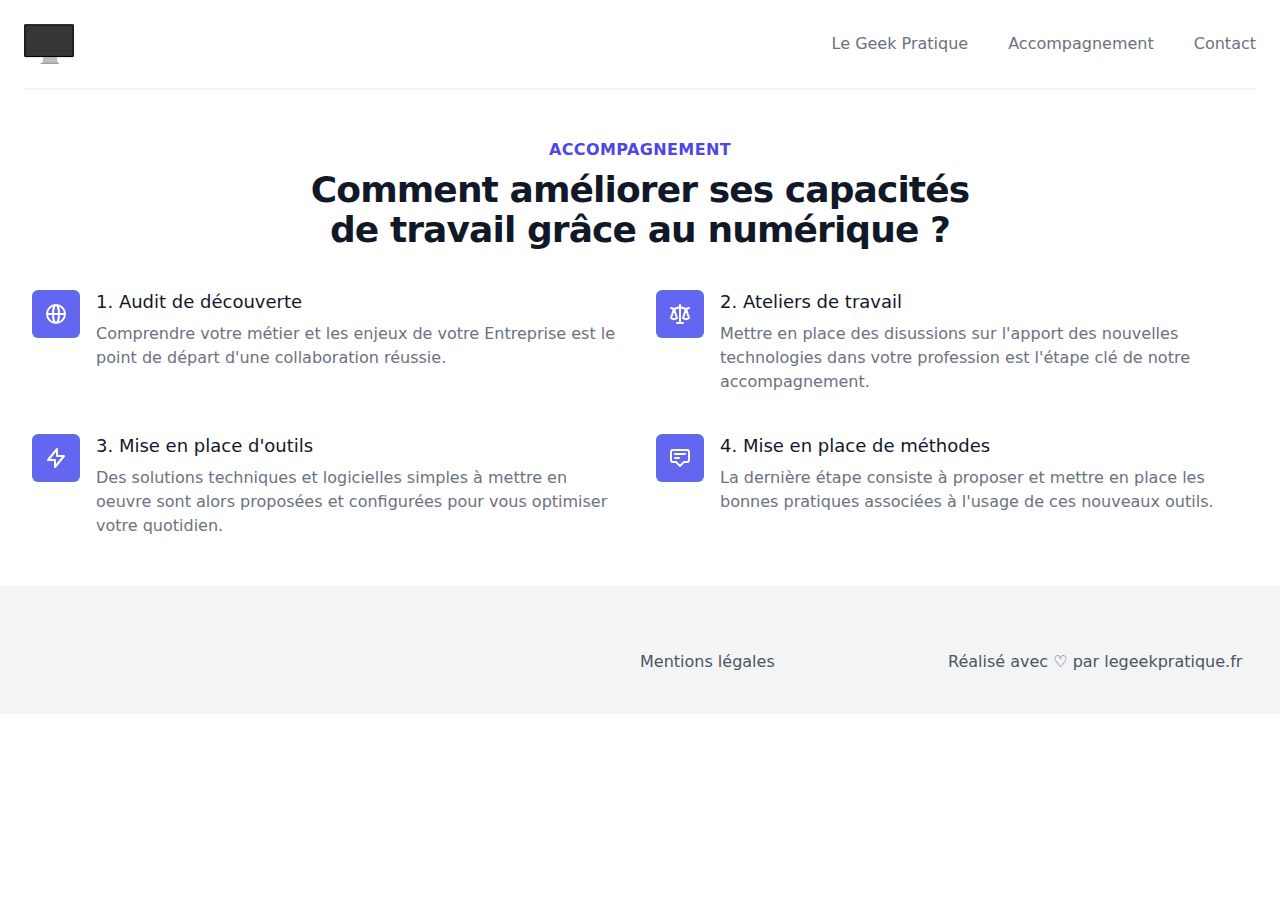
<file: accompagnement.html>
<!doctype html>
<html lang="fr">
<head>
  <title>Le Geek Pratique - Conseils et accompangement digital</title>
  <meta charset="UTF-8" />
  <link rel="stylesheet" href="assets/style.css" />
  <link href="https://fonts.googleapis.com/css?family=Source+Sans+Pro:400,400i,700" rel="stylesheet" />
  <meta name="viewport" content="width=device-width, initial-scale=1.0" />
  <!-- ... -->
</head>
<body>  

<!-- NAVIGATION -->
<!-- This example requires Tailwind CSS v2.0+ -->
<div class="relative bg-white">
  <div class="max-w-7xl mx-auto px-4 sm:px-6">
    <div class="flex justify-between items-center border-b-2 border-gray-100 py-6 md:justify-start md:space-x-10">
      <div class="flex justify-start lg:w-0 lg:flex-1">
        <a href="https://legeekpratique.fr/">
          <span class="sr-only">Le Geek Pratique</span>
          <img class="h-8 w-auto sm:h-10" src="assets/logo.png" alt="">
        </a>
      </div>
      <div class="-mr-2 -my-2 md:hidden">
        <button type="button" class="bg-white rounded-md p-2 inline-flex items-center justify-center text-gray-400 hover:text-gray-500 hover:bg-gray-100 focus:outline-none focus:ring-2 focus:ring-inset focus:ring-indigo-500" aria-expanded="false">
          <span class="sr-only">Open menu</span>
          <!-- Heroicon name: outline/menu -->
          <svg class="h-6 w-6" xmlns="http://www.w3.org/2000/svg" fill="none" viewBox="0 0 24 24" stroke="currentColor" aria-hidden="true">
            <path stroke-linecap="round" stroke-linejoin="round" stroke-width="2" d="M4 6h16M4 12h16M4 18h16" />
          </svg>
        </button>
      </div>
      <nav class="hidden md:flex space-x-10">
        <div class="relative">
          <!-- Item active: "text-gray-900", Item inactive: "text-gray-500" -->
          <button type="button" class="text-gray-500 group bg-white rounded-md inline-flex items-center text-base font-medium hover:text-gray-900 focus:outline-none focus:ring-2 focus:ring-offset-2 focus:ring-indigo-500" aria-expanded="false">
            <span>Le Geek Pratique</span>
            <!--
              Heroicon name: solid/chevron-down

              Item active: "text-gray-600", Item inactive: "text-gray-400"
            -->
<!--             <svg class="text-gray-400 ml-2 h-5 w-5 group-hover:text-gray-500" xmlns="http://www.w3.org/2000/svg" viewBox="0 0 20 20" fill="currentColor" aria-hidden="true">
              <path fill-rule="evenodd" d="M5.293 7.293a1 1 0 011.414 0L10 10.586l3.293-3.293a1 1 0 111.414 1.414l-4 4a1 1 0 01-1.414 0l-4-4a1 1 0 010-1.414z" clip-rule="evenodd" />
            </svg> -->
          </button>

          <!--
            'Solutions' flyout menu, show/hide based on flyout menu state.

            Entering: "transition ease-out duration-200"
              From: "opacity-0 translate-y-1"
              To: "opacity-100 translate-y-0"
            Leaving: "transition ease-in duration-150"
              From: "opacity-100 translate-y-0"
              To: "opacity-0 translate-y-1"
          -->
        </div>

        <a href="../accompagnement.html" class="text-base font-medium text-gray-500 hover:text-gray-900">
          Accompagnement
        </a>
        <a href="../contact.html" class="text-base font-medium text-gray-500 hover:text-gray-900">
          Contact
        </a>
      </nav>
    </div>
  </div>

  <!--
    Mobile menu, show/hide based on mobile menu state.

    Entering: "duration-200 ease-out"
      From: "opacity-0 scale-95"
      To: "opacity-100 scale-100"
    Leaving: "duration-100 ease-in"
      From: "opacity-100 scale-100"
      To: "opacity-0 scale-95"
  -->
  <div class="absolute top-0 inset-x-0 p-2 transition transform origin-top-right md:hidden">
  </div>
</div>


<!-- CONTENT -->
<div class="py-12 bg-white">
  <div class="max-w-7xl mx-auto px-4 sm:px-6 lg:px-8">
    <div class="lg:text-center">
      <h2 class="text-base text-indigo-600 font-semibold tracking-wide uppercase">Accompagnement</h2>
      <p class="mt-2 text-3xl leading-8 font-extrabold tracking-tight text-gray-900 sm:text-4xl">
        Comment améliorer ses capacités<br> de travail grâce au numérique ?
      </p>
      <p></p>
    </div>

    <div class="mt-10">
      <dl class="space-y-10 md:space-y-0 md:grid md:grid-cols-2 md:gap-x-8 md:gap-y-10">
        <div class="relative">
          <dt>
            <div class="absolute flex items-center justify-center h-12 w-12 rounded-md bg-indigo-500 text-white">
              <!-- Heroicon name: outline/globe-alt -->
              <svg class="h-6 w-6" xmlns="http://www.w3.org/2000/svg" fill="none" viewBox="0 0 24 24" stroke="currentColor" aria-hidden="true">
                <path stroke-linecap="round" stroke-linejoin="round" stroke-width="2" d="M21 12a9 9 0 01-9 9m9-9a9 9 0 00-9-9m9 9H3m9 9a9 9 0 01-9-9m9 9c1.657 0 3-4.03 3-9s-1.343-9-3-9m0 18c-1.657 0-3-4.03-3-9s1.343-9 3-9m-9 9a9 9 0 019-9" />
              </svg>
            </div>
            <p class="ml-16 text-lg leading-6 font-medium text-gray-900">1. Audit de découverte</p>
          </dt>
          <dd class="mt-2 ml-16 text-base text-gray-500">
            Comprendre votre métier et les enjeux de votre Entreprise est le point de départ d'une collaboration réussie.
            </dd>
        </div>

        <div class="relative">
          <dt>
            <div class="absolute flex items-center justify-center h-12 w-12 rounded-md bg-indigo-500 text-white">
              <!-- Heroicon name: outline/scale -->
              <svg class="h-6 w-6" xmlns="http://www.w3.org/2000/svg" fill="none" viewBox="0 0 24 24" stroke="currentColor" aria-hidden="true">
                <path stroke-linecap="round" stroke-linejoin="round" stroke-width="2" d="M3 6l3 1m0 0l-3 9a5.002 5.002 0 006.001 0M6 7l3 9M6 7l6-2m6 2l3-1m-3 1l-3 9a5.002 5.002 0 006.001 0M18 7l3 9m-3-9l-6-2m0-2v2m0 16V5m0 16H9m3 0h3" />
              </svg>
            </div>
            <p class="ml-16 text-lg leading-6 font-medium text-gray-900">2. Ateliers de travail</p>
          </dt>
          <dd class="mt-2 ml-16 text-base text-gray-500">
            Mettre en place des disussions sur l'apport des nouvelles technologies dans votre profession est l'étape clé de notre accompagnement.
          </dd>
        </div>

        <div class="relative">
          <dt>
            <div class="absolute flex items-center justify-center h-12 w-12 rounded-md bg-indigo-500 text-white">
              <!-- Heroicon name: outline/lightning-bolt -->
              <svg class="h-6 w-6" xmlns="http://www.w3.org/2000/svg" fill="none" viewBox="0 0 24 24" stroke="currentColor" aria-hidden="true">
                <path stroke-linecap="round" stroke-linejoin="round" stroke-width="2" d="M13 10V3L4 14h7v7l9-11h-7z" />
              </svg>
            </div>
            <p class="ml-16 text-lg leading-6 font-medium text-gray-900">3. Mise en place d'outils</p>
          </dt>
          <dd class="mt-2 ml-16 text-base text-gray-500">
            Des solutions techniques et logicielles simples à mettre en oeuvre sont alors proposées et configurées pour vous optimiser votre quotidien.
          </dd>
        </div>

        <div class="relative">
          <dt>
            <div class="absolute flex items-center justify-center h-12 w-12 rounded-md bg-indigo-500 text-white">
              <!-- Heroicon name: outline/annotation -->
              <svg class="h-6 w-6" xmlns="http://www.w3.org/2000/svg" fill="none" viewBox="0 0 24 24" stroke="currentColor" aria-hidden="true">
                <path stroke-linecap="round" stroke-linejoin="round" stroke-width="2" d="M7 8h10M7 12h4m1 8l-4-4H5a2 2 0 01-2-2V6a2 2 0 012-2h14a2 2 0 012 2v8a2 2 0 01-2 2h-3l-4 4z" />
              </svg>
            </div>
            <p class="ml-16 text-lg leading-6 font-medium text-gray-900">4. Mise en place de méthodes</p>
          </dt>
          <dd class="mt-2 ml-16 text-base text-gray-500">
            La dernière étape consiste à proposer et mettre en place les bonnes pratiques associées à l'usage de ces nouveaux outils.
          </dd>
        </div>
      </dl>
    </div>
  </div>
</div>


  <!-- CALL TO ACTION  
  <section style="background-color: #71858b">
    <div class="container mx-auto px-6 text-center py-20">
      <h2 class="mb-6 text-4xl font-bold text-center text-white">
        Stock limité
      </h2>
      <h3 class="my-4 text-2xl text-white">
        Envie d'en savoir plus ?
      </h3>
      <button
        class="bg-white font-bold rounded-full mt-6 py-4 px-8 shadow-lg uppercase tracking-wider"
      >
        Téléchargez notre livre blanc
      </button>
    </div>
  </section> -->
  <!-- FOOTER -->
  <footer class="bg-gray-100">
    <div class="container mx-auto px-6 pt-10 pb-6">
      <div class="flex flex-wrap">
        <div class="w-full md:w-1/4 text-center md:text-left">
          <!-- <h5 class="uppercase mb-6 font-bold">Links</h5>
          <ul class="mb-4">
            <li class="mt-2">
              <a href="#" class="hover:underline text-gray-600 hover:text-orange-500">FAQ</a>
            </li>
            <li class="mt-2">
              <a href="#" class="hover:underline text-gray-600 hover:text-orange-500">Help</a>
            </li>
            <li class="mt-2">
              <a href="#" class="hover:underline text-gray-600 hover:text-orange-500">Support</a>
            </li>
          </ul> -->
        </div>
        <div class="w-full md:w-1/4 text-center md:text-left">
          <!-- <h5 class="uppercase mb-6 font-bold"></h5>
          <ul class="mb-4">
            <li class="mt-2">
              <a href="https://legeekpratique.fr/donnes-personnelles.html" class="hover:underline text-gray-600 hover:text-orange-500">Données personnelles</a>
            </li>
            <li class="mt-2">
              <a href="#" class="hover:underline text-gray-600 hover:text-orange-500"></a>
            </li>
          </ul> -->
        </div>
        <div class="w-full md:w-1/4 text-center md:text-left">
          <h5 class="uppercase mb-6 font-bold"></h5>
          <ul class="mb-4">
            <li class="mt-2">
              <a href="/mentions-legales.html" class="hover:underline text-gray-600 hover:text-orange-500">Mentions légales</a>
            </li>
          </ul>
        </div>
        <div class="w-full md:w-1/4 text-center md:text-left">
          <h5 class="uppercase mb-6 font-bold"></h5>
          <ul class="mb-4">
            <li class="mt-2">
              <p class="text-gray-600">Réalisé avec &#9825; par <a href="https://legeekpratique.fr/" class="hover:underline hover:text-orange-500">legeekpratique.fr</a></p>
              </li>
          </ul>
        </div>
      </div>
    </div>
  </footer>
</body>
</html>
</file>
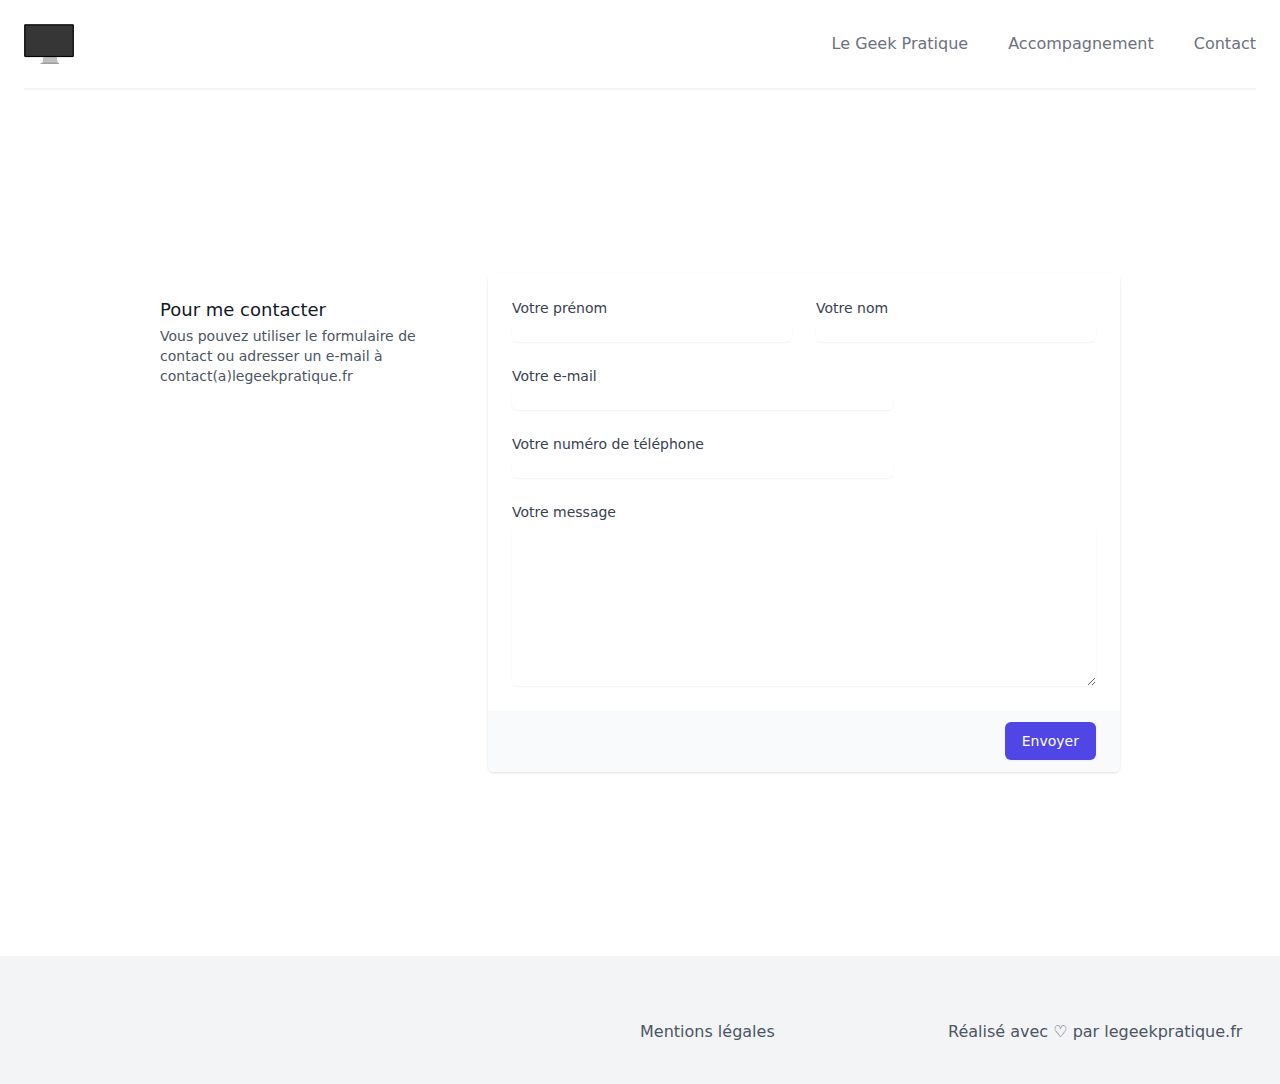
<file: contact.html>
<!doctype html>
<html lang="fr">
<head>
  <title>Le Geek Pratique - Conseils et accompangement digital</title>
  <meta charset="UTF-8" />
  <link rel="stylesheet" href="assets/style.css" />
  <link href="https://fonts.googleapis.com/css?family=Source+Sans+Pro:400,400i,700" rel="stylesheet" />
  <meta name="viewport" content="width=device-width, initial-scale=1.0" />
  <!-- ... -->
</head>
<body>  

  <!-- NAVIGATION -->
<!-- This example requires Tailwind CSS v2.0+ -->
<div class="relative bg-white">
  <div class="max-w-7xl mx-auto px-4 sm:px-6">
    <div class="flex justify-between items-center border-b-2 border-gray-100 py-6 md:justify-start md:space-x-10">
      <div class="flex justify-start lg:w-0 lg:flex-1">
        <a href="/index.html">
          <span class="sr-only">Le Geek Pratique</span>
          <img class="h-8 w-auto sm:h-10" src="assets/logo.png" alt="logo le geek pratique">
        </a>
      </div>
      <div class="-mr-2 -my-2 md:hidden">
        <button type="button" class="bg-white rounded-md p-2 inline-flex items-center justify-center text-gray-400 hover:text-gray-500 hover:bg-gray-100 focus:outline-none focus:ring-2 focus:ring-inset focus:ring-indigo-500" aria-expanded="false">
          <span class="sr-only">Open menu</span>
          <!-- Heroicon name: outline/menu -->
          <svg class="h-6 w-6" xmlns="http://www.w3.org/2000/svg" fill="none" viewBox="0 0 24 24" stroke="currentColor" aria-hidden="true">
            <path stroke-linecap="round" stroke-linejoin="round" stroke-width="2" d="M4 6h16M4 12h16M4 18h16" />
          </svg>
        </button>
      </div>
      <nav class="hidden md:flex space-x-10">
        <a href="/index.html" class="text-base font-medium text-gray-500 hover:text-gray-900">
          Le Geek Pratique
        </a>
        <a href="/accompagnement.html" class="text-base font-medium text-gray-500 hover:text-gray-900">
          Accompagnement
        </a>
        <a href="/contact.html" class="text-base font-medium text-gray-500 hover:text-gray-900">
          Contact
        </a>
      </nav>
    </div>
  </div>

  <!--
    Mobile menu, show/hide based on mobile menu state.

    Entering: "duration-200 ease-out"
      From: "opacity-0 scale-95"
      To: "opacity-100 scale-100"
    Leaving: "duration-100 ease-in"
      From: "opacity-100 scale-100"
      To: "opacity-0 scale-95"
  -->
  <div class="absolute top-0 inset-x-0 p-2 transition transform origin-top-right md:hidden">
  </div>
</div>

  <!--  CONTACT FORM
  
  This example requires some changes to your config:
  
  ```
  // tailwind.config.js
  module.exports = {
    // ...
    plugins: [
      // ...
      require('@tailwindcss/forms'),
    ]
  }
  ```
-->
<br>
<div class="mt-10 sm:mt-0 box-border h-100 w-100 p-40 border-10">
  <div class="md:grid md:grid-cols-3 md:gap-6">
    <div class="md:col-span-1">
      <div class="px-4 sm:px-0">
        <br>
        <h3 class="text-lg font-medium leading-6 text-gray-900">Pour me contacter</h3>
        <p class="mt-1 text-sm text-gray-600">
          Vous pouvez utiliser le formulaire de contact ou adresser un e-mail à contact(a)legeekpratique.fr
        </p>
      </div>
    </div>
    <div class="mt-5 md:mt-0 md:col-span-2">
      <form action="#" method="POST">
        <div class="shadow overflow-hidden sm:rounded-md">
          <div class="px-4 py-5 bg-white sm:p-6">
            <div class="grid grid-cols-6 gap-6">
              <div class="col-span-6 sm:col-span-3">
                <label for="first_name" class="block text-sm font-medium text-gray-700">Votre prénom</label>
                <input type="text" name="first_name" id="first_name" autocomplete="given-name" class="mt-1 focus:ring-indigo-500 focus:border-indigo-500 block w-full shadow-sm sm:text-sm border-gray-300 rounded-md">
              </div>

              <div class="col-span-6 sm:col-span-3">
                <label for="last_name" class="block text-sm font-medium text-gray-700">Votre nom</label>
                <input type="text" name="last_name" id="last_name" autocomplete="family-name" class="mt-1 focus:ring-indigo-500 focus:border-indigo-500 block w-full shadow-sm sm:text-sm border-gray-300 rounded-md">
              </div>

              <div class="col-span-6 sm:col-span-4">
                <label for="email_address" class="block text-sm font-medium text-gray-700">Votre e-mail</label>
                <input type="text" name="email_address" id="email_address" autocomplete="email" class="mt-1 focus:ring-indigo-500 focus:border-indigo-500 block w-full shadow-sm sm:text-sm border-gray-300 rounded-md">
              </div>

              <div class="col-span-6 sm:col-span-4">
                <label for="phone_number" class="block text-sm font-medium text-gray-700">Votre numéro de téléphone</label>
                <input type="text" name="phone_number" id="phone_number" autocomplete="phone_number" class="mt-1 focus:ring-indigo-500 focus:border-indigo-500 block w-full shadow-sm sm:text-sm border-gray-300 rounded-md">
              </div>

              <!-- <div class="col-span-6 sm:col-span-3">
                <label for="country" class="block text-sm font-medium text-gray-700">Pays / Région</label>
                <select id="country" name="country" autocomplete="country" class="mt-1 block w-full py-2 px-3 border border-gray-300 bg-white rounded-md shadow-sm focus:outline-none focus:ring-indigo-500 focus:border-indigo-500 sm:text-sm">
                  <option>France</option>
                  <option>Autres</option>
                </select>
              </div> -->

              <!-- <div class="col-span-6">
                <label for="street_address" class="block text-sm font-medium text-gray-700">Rue / Lieu dit</label>
                <input type="text" name="street_address" id="street_address" autocomplete="street-address" class="mt-1 focus:ring-indigo-500 focus:border-indigo-500 block w-full shadow-sm sm:text-sm border-gray-300 rounded-md">
              </div> -->

              <div class="col-span-6">
                <label for="message" class="block text-sm font-medium text-gray-700">Votre message</label>
                <textarea name="message" id="message" autocomplete="message" rows="8" cols="50" class="mt-1 focus:ring-indigo-500 focus:border-indigo-500 block w-full shadow-sm sm:text-sm border-gray-300 rounded-md"></textarea>
              </div>

              <!-- <div class="col-span-6 sm:col-span-6 lg:col-span-2">
                <label for="city" class="block text-sm font-medium text-gray-700">Ville</label>
                <input type="text" name="city" id="city" class="mt-1 focus:ring-indigo-500 focus:border-indigo-500 block w-full shadow-sm sm:text-sm border-gray-300 rounded-md">
              </div> -->

<!--               <div class="col-span-6 sm:col-span-3 lg:col-span-2">
                <label for="state" class="block text-sm font-medium text-gray-700">Département</label>
                <input type="text" name="state" id="state" class="mt-1 focus:ring-indigo-500 focus:border-indigo-500 block w-full shadow-sm sm:text-sm border-gray-300 rounded-md">
              </div> -->

              <!-- <div class="col-span-6 sm:col-span-3 lg:col-span-2">
                <label for="postal_code" class="block text-sm font-medium text-gray-700">Code Postal</label>
                <input type="text" name="postal_code" id="postal_code" autocomplete="postal-code" class="mt-1 focus:ring-indigo-500 focus:border-indigo-500 block w-full shadow-sm sm:text-sm border-gray-300 rounded-md">
              </div> -->
            </div>
          </div>
          <div class="px-4 py-3 bg-gray-50 text-right sm:px-6">
            <button type="submit" class="inline-flex justify-center py-2 px-4 border border-transparent shadow-sm text-sm font-medium rounded-md text-white bg-indigo-600 hover:bg-indigo-700 focus:outline-none focus:ring-2 focus:ring-offset-2 focus:ring-indigo-500">
              Envoyer
            </button>
          </div>
        </div>
      </form>
      <br>
    </div>
  </div>
</div>


  <!-- FOOTER -->
  <footer class="bg-gray-100">
    <div class="container mx-auto px-6 pt-10 pb-6">
      <div class="flex flex-wrap">
        <div class="w-full md:w-1/4 text-center md:text-left">
          <!-- <h5 class="uppercase mb-6 font-bold">Links</h5>
          <ul class="mb-4">
            <li class="mt-2">
              <a href="#" class="hover:underline text-gray-600 hover:text-orange-500">FAQ</a>
            </li>
            <li class="mt-2">
              <a href="#" class="hover:underline text-gray-600 hover:text-orange-500">Help</a>
            </li>
            <li class="mt-2">
              <a href="#" class="hover:underline text-gray-600 hover:text-orange-500">Support</a>
            </li>
          </ul> -->
        </div>
        <div class="w-full md:w-1/4 text-center md:text-left">
          <!-- <h5 class="uppercase mb-6 font-bold"></h5>
          <ul class="mb-4">
            <li class="mt-2">
              <a href="#" class="hover:underline text-gray-600 hover:text-orange-500">Données personnelles</a>
            </li>
            <li class="mt-2">
              <a href="#" class="hover:underline text-gray-600 hover:text-orange-500"></a>
            </li>
          </ul> -->
        </div>
        <div class="w-full md:w-1/4 text-center md:text-left">
          <h5 class="uppercase mb-6 font-bold"></h5>
          <ul class="mb-4">
            <li class="mt-2">
              <a href="/mention-legales.html" class="hover:underline text-gray-600 hover:text-orange-500">Mentions légales</a>
            </li>
          </ul>
        </div>
        <div class="w-full md:w-1/4 text-center md:text-left">
          <h5 class="uppercase mb-6 font-bold"></h5>
          <ul class="mb-4">
            <li class="mt-2">
              <p class="text-gray-600">Réalisé avec &#9825; par <a href="#" class="hover:underline hover:text-orange-500">legeekpratique.fr</a></p>
              </li>
          </ul>
        </div>
      </div>
    </div>
  </footer>
</body>
</html>
</file>
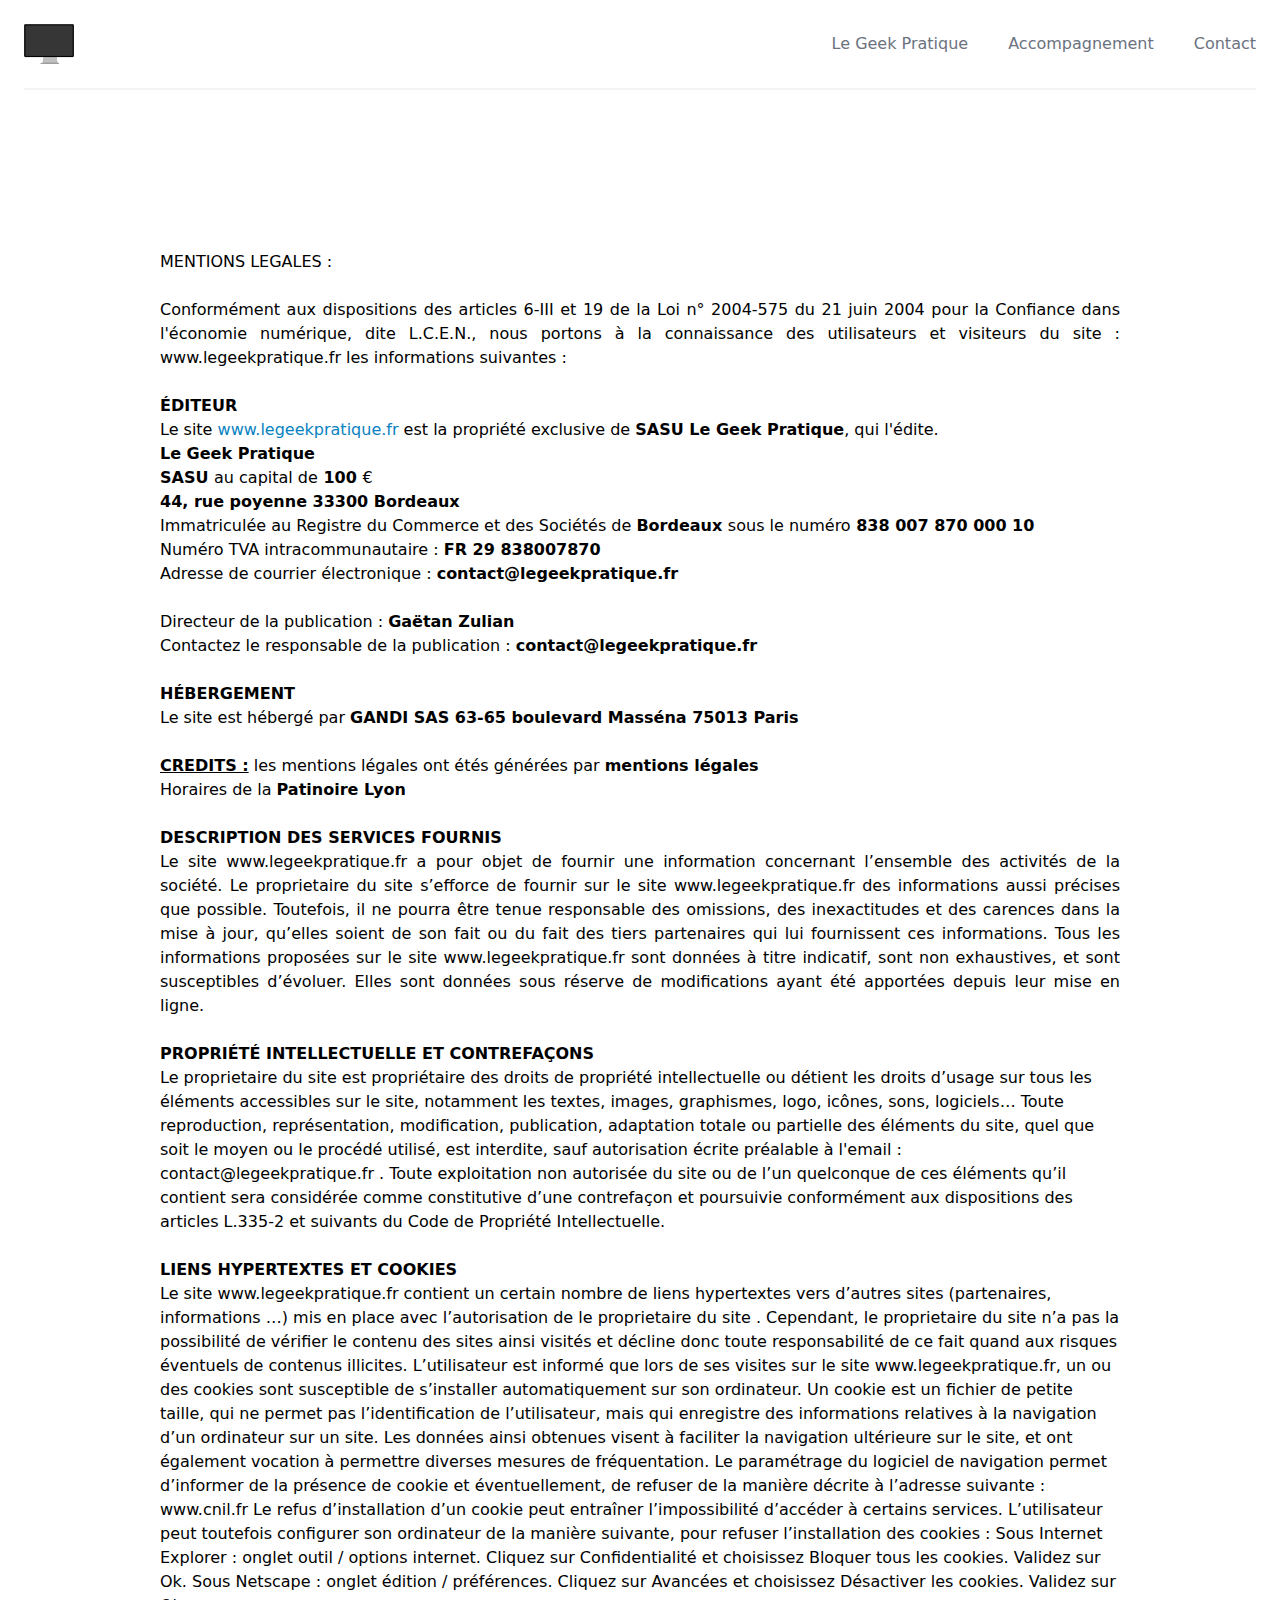
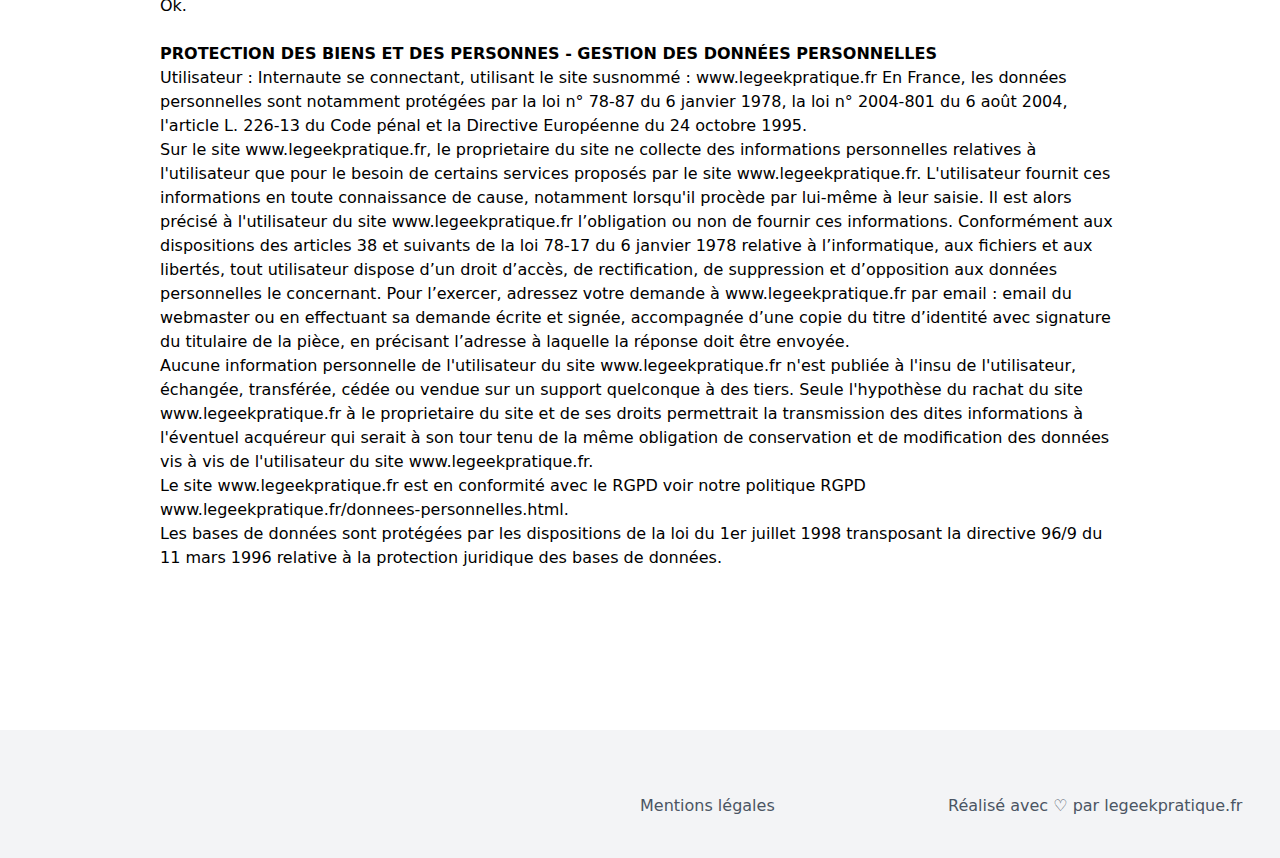
<file: mention-legales.html>
<!doctype html>
<html lang="fr">
<head>
  <title>Le Geek Pratique - Conseils et accompangement digital</title>
  <meta charset="UTF-8" />
  <link rel="stylesheet" href="assets/style.css" />
  <link href="https://fonts.googleapis.com/css?family=Source+Sans+Pro:400,400i,700" rel="stylesheet" />
  <meta name="viewport" content="width=device-width, initial-scale=1.0" />
  <!-- ... -->
</head>
<body>  

  <!-- NAVIGATION -->
<!-- This example requires Tailwind CSS v2.0+ -->
<div class="relative bg-white">
  <div class="max-w-7xl mx-auto px-4 sm:px-6">
    <div class="flex justify-between items-center border-b-2 border-gray-100 py-6 md:justify-start md:space-x-10">
      <div class="flex justify-start lg:w-0 lg:flex-1">
        <a href="/index.html">
          <span class="sr-only">Le Geek Pratique</span>
          <img class="h-8 w-auto sm:h-10" src="assets/logo.png" alt="logo le geek pratique">
        </a>
      </div>
      <div class="-mr-2 -my-2 md:hidden">
        <button type="button" class="bg-white rounded-md p-2 inline-flex items-center justify-center text-gray-400 hover:text-gray-500 hover:bg-gray-100 focus:outline-none focus:ring-2 focus:ring-inset focus:ring-indigo-500" aria-expanded="false">
          <span class="sr-only">Open menu</span>
          <!-- Heroicon name: outline/menu -->
          <svg class="h-6 w-6" xmlns="http://www.w3.org/2000/svg" fill="none" viewBox="0 0 24 24" stroke="currentColor" aria-hidden="true">
            <path stroke-linecap="round" stroke-linejoin="round" stroke-width="2" d="M4 6h16M4 12h16M4 18h16" />
          </svg>
        </button>
      </div>
      <nav class="hidden md:flex space-x-10">
        <a href="/index.html" class="text-base font-medium text-gray-500 hover:text-gray-900">
          Le Geek Pratique
        </a>
        <a href="/accompagnement.html" class="text-base font-medium text-gray-500 hover:text-gray-900">
          Accompagnement
        </a>
        <a href="/contact.html" class="text-base font-medium text-gray-500 hover:text-gray-900">
          Contact
        </a>
      </nav>
    </div>
  </div>

  <!--
    Mobile menu, show/hide based on mobile menu state.

    Entering: "duration-200 ease-out"
      From: "opacity-0 scale-95"
      To: "opacity-100 scale-100"
    Leaving: "duration-100 ease-in"
      From: "opacity-100 scale-100"
      To: "opacity-0 scale-95"
  -->
  <div class="absolute top-0 inset-x-0 p-2 transition transform origin-top-right md:hidden">
  </div>
</div>

<!-- Mentions Légales -->
<div class="mt-10 sm:mt-0 box-border h-100 w-100 p-40 border-10">

    <h1>MENTIONS LEGALES :</h1>

    <p style="text-align:justify"><strong> </strong><br />
    Conformément aux dispositions des articles 6-III et 19 de la Loi n° 2004-575 du 21 juin 2004 pour la Confiance dans l'économie numérique, dite L.C.E.N., nous portons à la connaissance des utilisateurs et visiteurs du site : <a href="https://www.legeekpratique.fr" target="_blank">www.legeekpratique.fr</a> les informations suivantes :</p>
    <br>
    <p style="text-align:justify"><strong>ÉDITEUR</strong></p>

    <p style="text-align:justify">Le site <a href="https://www.legeekpratique.fr" style="color: rgb(7, 130, 193); font-family: sans-serif, Arial, Verdana, " target="_blank">www.legeekpratique.fr</a> est la propriété exclusive de <strong>SASU </strong><strong>Le Geek Pratique</strong>, qui l'édite.</p>

    <p style="text-align:justify"><strong>Le Geek Pratique</strong><strong> </strong><br />
    <strong>SASU </strong>au capital de<strong> </strong><strong>100 </strong>€</p>

    <p style="text-align:justify"><strong>44, rue poyenne </strong><strong>33300 Bordeaux</strong><br />
    Immatriculée au Registre du Commerce et des Sociétés de  <strong>Bordeaux </strong>sous le numéro<strong> </strong><strong>838 007 870 000 10</strong><strong> </strong></p>

    <p style="text-align:justify">Numéro TVA intracommunautaire : <strong>FR 29 838007870</strong><br />
    Adresse de courrier électronique : <strong>contact@legeekpratique.fr</strong> <br />
    <br />
    Directeur de la  publication : <strong>Gaëtan Zulian</strong><br />
    Contactez le responsable de la publication : <strong>contact@legeekpratique.fr</strong></p>

    <p style="text-align:justify"> </p>
    <br>
    <p style="text-align:justify"><strong>HÉBERGEMENT</strong></p>

    <p style="text-align:justify">Le site est hébergé par <strong>GANDI SAS 63-65 boulevard Masséna 75013 Paris</strong><br />
    <br>
    <u><strong>CREDITS :</strong></u> les mentions légales ont étés générées par <strong><a href="https://www.generer-mentions-legales.com">mentions légales</a></strong><br />
    Horaires de la <strong><a href="http://www.patinoire.biz/p+patinoire-de-lyon---charlemagne+113.html">Patinoire Lyon</a></strong></p>

    <p style="text-align:justify"> </p>
    <br>
    <p style="text-align:justify"><strong>DESCRIPTION DES SERVICES FOURNIS</strong></p>

    <p style="text-align:justify">Le site <a href="https://www.legeekpratique.fr" style="text-align: justify;" target="_blank">www.legeekpratique.fr</a> a pour objet de fournir une information concernant l’ensemble des activités de la société. Le proprietaire du site s’efforce de fournir sur le site <a href="https://www.legeekpratique.fr" style="text-align: justify;" target="_blank">www.legeekpratique.fr</a> des informations aussi précises que possible. Toutefois, il ne pourra être tenue responsable des omissions, des inexactitudes et des carences dans la mise à jour, qu’elles soient de son fait ou du fait des tiers partenaires qui lui fournissent ces informations. Tous les informations proposées sur le site <a href="https://www.legeekpratique.fr" style="text-align: justify;" target="_blank">www.legeekpratique.fr</a> sont données à titre indicatif, sont non exhaustives, et sont susceptibles d’évoluer. Elles sont données sous réserve de modifications ayant été apportées depuis leur mise en ligne.  </p>
    <br>
    <p><strong>PROPRIÉTÉ INTELLECTUELLE ET CONTREFAÇONS</strong></p>

    <p>Le proprietaire du site est propriétaire des droits de propriété intellectuelle ou détient les droits d’usage sur tous les éléments accessibles sur le site, notamment les textes, images, graphismes, logo, icônes, sons, logiciels… Toute reproduction, représentation, modification, publication, adaptation totale ou partielle des éléments du site, quel que soit le moyen ou le procédé utilisé, est interdite, sauf autorisation écrite préalable à l'email : contact@legeekpratique.fr  . Toute exploitation non autorisée du site ou de l’un quelconque de ces éléments qu’il contient sera considérée comme constitutive d’une contrefaçon et poursuivie conformément aux dispositions des articles L.335-2 et suivants du Code de Propriété Intellectuelle.  </p>
    <br>
    <p><strong>LIENS HYPERTEXTES ET COOKIES</strong></p>

    <p>Le site <a href="https://www.legeekpratique.fr" style="text-align: justify;" target="_blank">www.legeekpratique.fr</a> contient un certain nombre de liens hypertextes vers d’autres sites (partenaires, informations …) mis en place avec l’autorisation de le proprietaire du site . Cependant, le proprietaire du site n’a pas la possibilité de vérifier le contenu des sites ainsi visités  et décline donc toute responsabilité de ce fait quand aux risques éventuels de contenus illicites. L’utilisateur est informé que lors de ses visites sur le site <a href="https://www.legeekpratique.fr" style="text-align: justify;" target="_blank">www.legeekpratique.fr</a>, un ou des cookies sont susceptible de s’installer automatiquement sur son ordinateur. Un cookie est un fichier de petite taille, qui ne permet pas l’identification de l’utilisateur, mais qui enregistre des informations relatives à la navigation d’un ordinateur sur un site. Les données ainsi obtenues visent à faciliter la navigation ultérieure sur le site, et ont également vocation à permettre diverses mesures de fréquentation. Le paramétrage du logiciel de navigation permet d’informer de la présence de cookie et éventuellement, de refuser de la manière décrite à l’adresse suivante : www.cnil.fr Le refus d’installation d’un cookie peut entraîner l’impossibilité d’accéder à certains services. L’utilisateur peut toutefois configurer son ordinateur de la manière suivante, pour refuser l’installation des cookies : Sous Internet Explorer : onglet outil / options internet. Cliquez sur Confidentialité et choisissez Bloquer tous les cookies. Validez sur Ok. Sous Netscape : onglet édition / préférences. Cliquez sur Avancées et choisissez Désactiver les cookies. Validez sur Ok.  </p>
    <br>
    <p><strong>PROTECTION DES BIENS ET DES PERSONNES - GESTION DES DONNÉES PERSONNELLES</strong></p>

    <p>Utilisateur : Internaute se connectant, utilisant le site susnommé : <a href="https://www.legeekpratique.fr" style="text-align: justify;" target="_blank">www.legeekpratique.fr</a> En France, les données personnelles sont notamment protégées par la loi n° 78-87 du 6 janvier 1978, la loi n° 2004-801 du 6 août 2004, l'article L. 226-13 du Code pénal et la Directive Européenne du 24 octobre 1995.</p>

    <p>Sur le site <a href="https://www.legeekpratique.fr" style="text-align: justify;" target="_blank">www.legeekpratique.fr</a>, le proprietaire du site ne collecte des informations personnelles relatives à l'utilisateur que pour le besoin de certains services proposés par le site <a href="https://www.legeekpratique.fr" style="text-align: justify;" target="_blank">www.legeekpratique.fr</a>. L'utilisateur fournit ces informations en toute connaissance de cause, notamment lorsqu'il procède par lui-même à leur saisie. Il est alors précisé à l'utilisateur du site <a href="https://www.legeekpratique.fr" style="text-align: justify;" target="_blank">www.legeekpratique.fr</a> l’obligation ou non de fournir ces informations. Conformément aux dispositions des articles 38 et suivants de la loi 78-17 du 6 janvier 1978 relative à l’informatique, aux fichiers et aux libertés, tout utilisateur dispose d’un droit d’accès, de rectification, de suppression et d’opposition aux données personnelles le concernant. Pour l’exercer, adressez votre demande à <a href="https://www.legeekpratique.fr" style="text-align: justify;" target="_blank">www.legeekpratique.fr</a> par email : email du webmaster ou  en effectuant sa demande écrite et signée, accompagnée d’une copie du titre d’identité avec signature du titulaire de la pièce, en précisant l’adresse à laquelle la réponse doit être envoyée.</p>

    <p>Aucune information personnelle de l'utilisateur du site <a href="https://www.legeekpratique.fr" style="text-align: justify;" target="_blank">www.legeekpratique.fr</a> n'est publiée à l'insu de l'utilisateur, échangée, transférée, cédée ou vendue sur un support quelconque à des tiers. Seule l'hypothèse du rachat du site <a href="https://www.legeekpratique.fr" style="text-align: justify;" target="_blank">www.legeekpratique.fr</a> à le proprietaire du site et de ses droits permettrait la transmission des dites informations à l'éventuel acquéreur qui serait à son tour tenu de la même obligation de conservation et de modification des données vis à vis de l'utilisateur du site <a href="https://www.legeekpratique.fr" style="text-align: justify;" target="_blank">www.legeekpratique.fr</a>.</p>

    <p>Le site <a href="https://www.legeekpratique.fr" style="text-align: justify;" target="_blank">www.legeekpratique.fr</a> est en conformité avec le RGPD voir notre politique RGPD  <a href="www.legeekpratique.fr/donnees-personnelles.html">www.legeekpratique.fr/donnees-personnelles.html</a>.</p>

    <p>Les bases de données sont protégées par les dispositions de la loi du 1er juillet 1998 transposant la directive 96/9 du 11 mars 1996 relative à la protection juridique des bases de données.</p>

</div>


  <!-- FOOTER -->
  <footer class="bg-gray-100">
    <div class="container mx-auto px-6 pt-10 pb-6">
      <div class="flex flex-wrap">
        <div class="w-full md:w-1/4 text-center md:text-left">
          <!-- <h5 class="uppercase mb-6 font-bold">Links</h5>
          <ul class="mb-4">
            <li class="mt-2">
              <a href="#" class="hover:underline text-gray-600 hover:text-orange-500">FAQ</a>
            </li>
            <li class="mt-2">
              <a href="#" class="hover:underline text-gray-600 hover:text-orange-500">Help</a>
            </li>
            <li class="mt-2">
              <a href="#" class="hover:underline text-gray-600 hover:text-orange-500">Support</a>
            </li>
          </ul> -->
        </div>
        <div class="w-full md:w-1/4 text-center md:text-left">
          <!-- <h5 class="uppercase mb-6 font-bold"></h5>
          <ul class="mb-4">
            <li class="mt-2">
              <a href="#" class="hover:underline text-gray-600 hover:text-orange-500">Données personnelles</a>
            </li>
            <li class="mt-2">
              <a href="#" class="hover:underline text-gray-600 hover:text-orange-500"></a>
            </li>
          </ul> -->
        </div>
        <div class="w-full md:w-1/4 text-center md:text-left">
          <h5 class="uppercase mb-6 font-bold"></h5>
          <ul class="mb-4">
            <li class="mt-2">
              <a href="/mention-legales.html" class="hover:underline text-gray-600 hover:text-orange-500">Mentions légales</a>
            </li>
          </ul>
        </div>
        <div class="w-full md:w-1/4 text-center md:text-left">
          <h5 class="uppercase mb-6 font-bold"></h5>
          <ul class="mb-4">
            <li class="mt-2">
              <p class="text-gray-600">Réalisé avec &#9825; par <a href="https://legeekpratique.fr" class="hover:underline hover:text-orange-500">legeekpratique.fr</a></p>
              </li>
          </ul>
        </div>
      </div>
    </div>
  </footer>
</body>
</html>
</file>
<file: assets/style.css>
/*
! tailwindcss v3.0.23 | MIT License | https://tailwindcss.com
*/

/*
1. Prevent padding and border from affecting element width. (https://github.com/mozdevs/cssremedy/issues/4)
2. Allow adding a border to an element by just adding a border-width. (https://github.com/tailwindcss/tailwindcss/pull/116)
*/

*,
::before,
::after {
  box-sizing: border-box;
  /* 1 */
  border-width: 0;
  /* 2 */
  border-style: solid;
  /* 2 */
  border-color: #e5e7eb;
  /* 2 */
}

::before,
::after {
  --tw-content: '';
}

/*
1. Use a consistent sensible line-height in all browsers.
2. Prevent adjustments of font size after orientation changes in iOS.
3. Use a more readable tab size.
4. Use the user's configured `sans` font-family by default.
*/

html {
  line-height: 1.5;
  /* 1 */
  -webkit-text-size-adjust: 100%;
  /* 2 */
  -moz-tab-size: 4;
  /* 3 */
  -o-tab-size: 4;
     tab-size: 4;
  /* 3 */
  font-family: ui-sans-serif, system-ui, -apple-system, BlinkMacSystemFont, "Segoe UI", Roboto, "Helvetica Neue", Arial, "Noto Sans", sans-serif, "Apple Color Emoji", "Segoe UI Emoji", "Segoe UI Symbol", "Noto Color Emoji";
  /* 4 */
}

/*
1. Remove the margin in all browsers.
2. Inherit line-height from `html` so users can set them as a class directly on the `html` element.
*/

body {
  margin: 0;
  /* 1 */
  line-height: inherit;
  /* 2 */
}

/*
1. Add the correct height in Firefox.
2. Correct the inheritance of border color in Firefox. (https://bugzilla.mozilla.org/show_bug.cgi?id=190655)
3. Ensure horizontal rules are visible by default.
*/

hr {
  height: 0;
  /* 1 */
  color: inherit;
  /* 2 */
  border-top-width: 1px;
  /* 3 */
}

/*
Add the correct text decoration in Chrome, Edge, and Safari.
*/

abbr:where([title]) {
  -webkit-text-decoration: underline dotted;
          text-decoration: underline dotted;
}

/*
Remove the default font size and weight for headings.
*/

h1,
h2,
h3,
h4,
h5,
h6 {
  font-size: inherit;
  font-weight: inherit;
}

/*
Reset links to optimize for opt-in styling instead of opt-out.
*/

a {
  color: inherit;
  text-decoration: inherit;
}

/*
Add the correct font weight in Edge and Safari.
*/

b,
strong {
  font-weight: bolder;
}

/*
1. Use the user's configured `mono` font family by default.
2. Correct the odd `em` font sizing in all browsers.
*/

code,
kbd,
samp,
pre {
  font-family: ui-monospace, SFMono-Regular, Menlo, Monaco, Consolas, "Liberation Mono", "Courier New", monospace;
  /* 1 */
  font-size: 1em;
  /* 2 */
}

/*
Add the correct font size in all browsers.
*/

small {
  font-size: 80%;
}

/*
Prevent `sub` and `sup` elements from affecting the line height in all browsers.
*/

sub,
sup {
  font-size: 75%;
  line-height: 0;
  position: relative;
  vertical-align: baseline;
}

sub {
  bottom: -0.25em;
}

sup {
  top: -0.5em;
}

/*
1. Remove text indentation from table contents in Chrome and Safari. (https://bugs.chromium.org/p/chromium/issues/detail?id=999088, https://bugs.webkit.org/show_bug.cgi?id=201297)
2. Correct table border color inheritance in all Chrome and Safari. (https://bugs.chromium.org/p/chromium/issues/detail?id=935729, https://bugs.webkit.org/show_bug.cgi?id=195016)
3. Remove gaps between table borders by default.
*/

table {
  text-indent: 0;
  /* 1 */
  border-color: inherit;
  /* 2 */
  border-collapse: collapse;
  /* 3 */
}

/*
1. Change the font styles in all browsers.
2. Remove the margin in Firefox and Safari.
3. Remove default padding in all browsers.
*/

button,
input,
optgroup,
select,
textarea {
  font-family: inherit;
  /* 1 */
  font-size: 100%;
  /* 1 */
  line-height: inherit;
  /* 1 */
  color: inherit;
  /* 1 */
  margin: 0;
  /* 2 */
  padding: 0;
  /* 3 */
}

/*
Remove the inheritance of text transform in Edge and Firefox.
*/

button,
select {
  text-transform: none;
}

/*
1. Correct the inability to style clickable types in iOS and Safari.
2. Remove default button styles.
*/

button,
[type='button'],
[type='reset'],
[type='submit'] {
  -webkit-appearance: button;
  /* 1 */
  background-color: transparent;
  /* 2 */
  background-image: none;
  /* 2 */
}

/*
Use the modern Firefox focus style for all focusable elements.
*/

:-moz-focusring {
  outline: auto;
}

/*
Remove the additional `:invalid` styles in Firefox. (https://github.com/mozilla/gecko-dev/blob/2f9eacd9d3d995c937b4251a5557d95d494c9be1/layout/style/res/forms.css#L728-L737)
*/

:-moz-ui-invalid {
  box-shadow: none;
}

/*
Add the correct vertical alignment in Chrome and Firefox.
*/

progress {
  vertical-align: baseline;
}

/*
Correct the cursor style of increment and decrement buttons in Safari.
*/

::-webkit-inner-spin-button,
::-webkit-outer-spin-button {
  height: auto;
}

/*
1. Correct the odd appearance in Chrome and Safari.
2. Correct the outline style in Safari.
*/

[type='search'] {
  -webkit-appearance: textfield;
  /* 1 */
  outline-offset: -2px;
  /* 2 */
}

/*
Remove the inner padding in Chrome and Safari on macOS.
*/

::-webkit-search-decoration {
  -webkit-appearance: none;
}

/*
1. Correct the inability to style clickable types in iOS and Safari.
2. Change font properties to `inherit` in Safari.
*/

::-webkit-file-upload-button {
  -webkit-appearance: button;
  /* 1 */
  font: inherit;
  /* 2 */
}

/*
Add the correct display in Chrome and Safari.
*/

summary {
  display: list-item;
}

/*
Removes the default spacing and border for appropriate elements.
*/

blockquote,
dl,
dd,
h1,
h2,
h3,
h4,
h5,
h6,
hr,
figure,
p,
pre {
  margin: 0;
}

fieldset {
  margin: 0;
  padding: 0;
}

legend {
  padding: 0;
}

ol,
ul,
menu {
  list-style: none;
  margin: 0;
  padding: 0;
}

/*
Prevent resizing textareas horizontally by default.
*/

textarea {
  resize: vertical;
}

/*
1. Reset the default placeholder opacity in Firefox. (https://github.com/tailwindlabs/tailwindcss/issues/3300)
2. Set the default placeholder color to the user's configured gray 400 color.
*/

input::-moz-placeholder, textarea::-moz-placeholder {
  opacity: 1;
  /* 1 */
  color: #9ca3af;
  /* 2 */
}

input:-ms-input-placeholder, textarea:-ms-input-placeholder {
  opacity: 1;
  /* 1 */
  color: #9ca3af;
  /* 2 */
}

input::placeholder,
textarea::placeholder {
  opacity: 1;
  /* 1 */
  color: #9ca3af;
  /* 2 */
}

/*
Set the default cursor for buttons.
*/

button,
[role="button"] {
  cursor: pointer;
}

/*
Make sure disabled buttons don't get the pointer cursor.
*/

:disabled {
  cursor: default;
}

/*
1. Make replaced elements `display: block` by default. (https://github.com/mozdevs/cssremedy/issues/14)
2. Add `vertical-align: middle` to align replaced elements more sensibly by default. (https://github.com/jensimmons/cssremedy/issues/14#issuecomment-634934210)
   This can trigger a poorly considered lint error in some tools but is included by design.
*/

img,
svg,
video,
canvas,
audio,
iframe,
embed,
object {
  display: block;
  /* 1 */
  vertical-align: middle;
  /* 2 */
}

/*
Constrain images and videos to the parent width and preserve their intrinsic aspect ratio. (https://github.com/mozdevs/cssremedy/issues/14)
*/

img,
video {
  max-width: 100%;
  height: auto;
}

/*
Ensure the default browser behavior of the `hidden` attribute.
*/

[hidden] {
  display: none;
}

*, ::before, ::after {
  --tw-translate-x: 0;
  --tw-translate-y: 0;
  --tw-rotate: 0;
  --tw-skew-x: 0;
  --tw-skew-y: 0;
  --tw-scale-x: 1;
  --tw-scale-y: 1;
  --tw-pan-x:  ;
  --tw-pan-y:  ;
  --tw-pinch-zoom:  ;
  --tw-scroll-snap-strictness: proximity;
  --tw-ordinal:  ;
  --tw-slashed-zero:  ;
  --tw-numeric-figure:  ;
  --tw-numeric-spacing:  ;
  --tw-numeric-fraction:  ;
  --tw-ring-inset:  ;
  --tw-ring-offset-width: 0px;
  --tw-ring-offset-color: #fff;
  --tw-ring-color: rgb(59 130 246 / 0.5);
  --tw-ring-offset-shadow: 0 0 #0000;
  --tw-ring-shadow: 0 0 #0000;
  --tw-shadow: 0 0 #0000;
  --tw-shadow-colored: 0 0 #0000;
  --tw-blur:  ;
  --tw-brightness:  ;
  --tw-contrast:  ;
  --tw-grayscale:  ;
  --tw-hue-rotate:  ;
  --tw-invert:  ;
  --tw-saturate:  ;
  --tw-sepia:  ;
  --tw-drop-shadow:  ;
  --tw-backdrop-blur:  ;
  --tw-backdrop-brightness:  ;
  --tw-backdrop-contrast:  ;
  --tw-backdrop-grayscale:  ;
  --tw-backdrop-hue-rotate:  ;
  --tw-backdrop-invert:  ;
  --tw-backdrop-opacity:  ;
  --tw-backdrop-saturate:  ;
  --tw-backdrop-sepia:  ;
}

.container {
  width: 100%;
}

@media (min-width: 640px) {
  .container {
    max-width: 640px;
  }
}

@media (min-width: 768px) {
  .container {
    max-width: 768px;
  }
}

@media (min-width: 1024px) {
  .container {
    max-width: 1024px;
  }
}

@media (min-width: 1280px) {
  .container {
    max-width: 1280px;
  }
}

@media (min-width: 1536px) {
  .container {
    max-width: 1536px;
  }
}

.sr-only {
  position: absolute;
  width: 1px;
  height: 1px;
  padding: 0;
  margin: -1px;
  overflow: hidden;
  clip: rect(0, 0, 0, 0);
  white-space: nowrap;
  border-width: 0;
}

.absolute {
  position: absolute;
}

.relative {
  position: relative;
}

.inset-x-0 {
  left: 0px;
  right: 0px;
}

.inset-y-0 {
  top: 0px;
  bottom: 0px;
}

.top-0 {
  top: 0px;
}

.right-0 {
  right: 0px;
}

.z-10 {
  z-index: 10;
}

.col-span-6 {
  grid-column: span 6 / span 6;
}

.mx-auto {
  margin-left: auto;
  margin-right: auto;
}

.-my-2 {
  margin-top: -0.5rem;
  margin-bottom: -0.5rem;
}

.my-4 {
  margin-top: 1rem;
  margin-bottom: 1rem;
}

.-mr-2 {
  margin-right: -0.5rem;
}

.ml-2 {
  margin-left: 0.5rem;
}

.mt-2 {
  margin-top: 0.5rem;
}

.mt-10 {
  margin-top: 2.5rem;
}

.ml-16 {
  margin-left: 4rem;
}

.mb-6 {
  margin-bottom: 1.5rem;
}

.mt-6 {
  margin-top: 1.5rem;
}

.mb-4 {
  margin-bottom: 1rem;
}

.mt-1 {
  margin-top: 0.25rem;
}

.mt-5 {
  margin-top: 1.25rem;
}

.mt-3 {
  margin-top: 0.75rem;
}

.mb-8 {
  margin-bottom: 2rem;
}

.mb-5 {
  margin-bottom: 1.25rem;
}

.box-border {
  box-sizing: border-box;
}

.block {
  display: block;
}

.flex {
  display: flex;
}

.inline-flex {
  display: inline-flex;
}

.grid {
  display: grid;
}

.hidden {
  display: none;
}

.h-8 {
  height: 2rem;
}

.h-6 {
  height: 1.5rem;
}

.h-5 {
  height: 1.25rem;
}

.h-12 {
  height: 3rem;
}

.h-full {
  height: 100%;
}

.h-56 {
  height: 14rem;
}

.w-auto {
  width: auto;
}

.w-6 {
  width: 1.5rem;
}

.w-5 {
  width: 1.25rem;
}

.w-12 {
  width: 3rem;
}

.w-full {
  width: 100%;
}

.w-48 {
  width: 12rem;
}

.max-w-7xl {
  max-width: 80rem;
}

.flex-shrink-0 {
  flex-shrink: 0;
}

.flex-grow {
  flex-grow: 1;
}

.origin-top-right {
  transform-origin: top right;
}

.translate-y-1 {
  --tw-translate-y: 0.25rem;
  transform: translate(var(--tw-translate-x), var(--tw-translate-y)) rotate(var(--tw-rotate)) skewX(var(--tw-skew-x)) skewY(var(--tw-skew-y)) scaleX(var(--tw-scale-x)) scaleY(var(--tw-scale-y));
}

.translate-y-0 {
  --tw-translate-y: 0px;
  transform: translate(var(--tw-translate-x), var(--tw-translate-y)) rotate(var(--tw-rotate)) skewX(var(--tw-skew-x)) skewY(var(--tw-skew-y)) scaleX(var(--tw-scale-x)) scaleY(var(--tw-scale-y));
}

.translate-x-1\/2 {
  --tw-translate-x: 50%;
  transform: translate(var(--tw-translate-x), var(--tw-translate-y)) rotate(var(--tw-rotate)) skewX(var(--tw-skew-x)) skewY(var(--tw-skew-y)) scaleX(var(--tw-scale-x)) scaleY(var(--tw-scale-y));
}

.scale-95 {
  --tw-scale-x: .95;
  --tw-scale-y: .95;
  transform: translate(var(--tw-translate-x), var(--tw-translate-y)) rotate(var(--tw-rotate)) skewX(var(--tw-skew-x)) skewY(var(--tw-skew-y)) scaleX(var(--tw-scale-x)) scaleY(var(--tw-scale-y));
}

.scale-100 {
  --tw-scale-x: 1;
  --tw-scale-y: 1;
  transform: translate(var(--tw-translate-x), var(--tw-translate-y)) rotate(var(--tw-rotate)) skewX(var(--tw-skew-x)) skewY(var(--tw-skew-y)) scaleX(var(--tw-scale-x)) scaleY(var(--tw-scale-y));
}

.transform {
  transform: translate(var(--tw-translate-x), var(--tw-translate-y)) rotate(var(--tw-rotate)) skewX(var(--tw-skew-x)) skewY(var(--tw-skew-y)) scaleX(var(--tw-scale-x)) scaleY(var(--tw-scale-y));
}

.grid-cols-6 {
  grid-template-columns: repeat(6, minmax(0, 1fr));
}

.flex-wrap {
  flex-wrap: wrap;
}

.items-center {
  align-items: center;
}

.justify-start {
  justify-content: flex-start;
}

.justify-center {
  justify-content: center;
}

.justify-between {
  justify-content: space-between;
}

.gap-6 {
  gap: 1.5rem;
}

.space-x-10 > :not([hidden]) ~ :not([hidden]) {
  --tw-space-x-reverse: 0;
  margin-right: calc(2.5rem * var(--tw-space-x-reverse));
  margin-left: calc(2.5rem * calc(1 - var(--tw-space-x-reverse)));
}

.space-y-10 > :not([hidden]) ~ :not([hidden]) {
  --tw-space-y-reverse: 0;
  margin-top: calc(2.5rem * calc(1 - var(--tw-space-y-reverse)));
  margin-bottom: calc(2.5rem * var(--tw-space-y-reverse));
}

.space-y-1 > :not([hidden]) ~ :not([hidden]) {
  --tw-space-y-reverse: 0;
  margin-top: calc(0.25rem * calc(1 - var(--tw-space-y-reverse)));
  margin-bottom: calc(0.25rem * var(--tw-space-y-reverse));
}

.overflow-hidden {
  overflow: hidden;
}

.rounded-md {
  border-radius: 0.375rem;
}

.rounded-full {
  border-radius: 9999px;
}

.rounded-lg {
  border-radius: 0.5rem;
}

.rounded {
  border-radius: 0.25rem;
}

.border {
  border-width: 1px;
}

.border-b-2 {
  border-bottom-width: 2px;
}

.border-gray-100 {
  --tw-border-opacity: 1;
  border-color: rgb(243 244 246 / var(--tw-border-opacity));
}

.border-gray-300 {
  --tw-border-opacity: 1;
  border-color: rgb(209 213 219 / var(--tw-border-opacity));
}

.border-transparent {
  border-color: transparent;
}

.bg-white {
  --tw-bg-opacity: 1;
  background-color: rgb(255 255 255 / var(--tw-bg-opacity));
}

.bg-indigo-500 {
  --tw-bg-opacity: 1;
  background-color: rgb(99 102 241 / var(--tw-bg-opacity));
}

.bg-gray-100 {
  --tw-bg-opacity: 1;
  background-color: rgb(243 244 246 / var(--tw-bg-opacity));
}

.bg-gray-50 {
  --tw-bg-opacity: 1;
  background-color: rgb(249 250 251 / var(--tw-bg-opacity));
}

.bg-indigo-600 {
  --tw-bg-opacity: 1;
  background-color: rgb(79 70 229 / var(--tw-bg-opacity));
}

.bg-indigo-100 {
  --tw-bg-opacity: 1;
  background-color: rgb(224 231 255 / var(--tw-bg-opacity));
}

.object-cover {
  -o-object-fit: cover;
     object-fit: cover;
}

.p-2 {
  padding: 0.5rem;
}

.p-40 {
  padding: 10rem;
}

.px-4 {
  padding-left: 1rem;
  padding-right: 1rem;
}

.py-6 {
  padding-top: 1.5rem;
  padding-bottom: 1.5rem;
}

.py-12 {
  padding-top: 3rem;
  padding-bottom: 3rem;
}

.px-6 {
  padding-left: 1.5rem;
  padding-right: 1.5rem;
}

.py-20 {
  padding-top: 5rem;
  padding-bottom: 5rem;
}

.py-4 {
  padding-top: 1rem;
  padding-bottom: 1rem;
}

.px-8 {
  padding-left: 2rem;
  padding-right: 2rem;
}

.py-5 {
  padding-top: 1.25rem;
  padding-bottom: 1.25rem;
}

.py-2 {
  padding-top: 0.5rem;
  padding-bottom: 0.5rem;
}

.px-3 {
  padding-left: 0.75rem;
  padding-right: 0.75rem;
}

.py-3 {
  padding-top: 0.75rem;
  padding-bottom: 0.75rem;
}

.px-5 {
  padding-left: 1.25rem;
  padding-right: 1.25rem;
}

.px-2 {
  padding-left: 0.5rem;
  padding-right: 0.5rem;
}

.pt-10 {
  padding-top: 2.5rem;
}

.pb-6 {
  padding-bottom: 1.5rem;
}

.pb-8 {
  padding-bottom: 2rem;
}

.pt-6 {
  padding-top: 1.5rem;
}

.pt-4 {
  padding-top: 1rem;
}

.pt-2 {
  padding-top: 0.5rem;
}

.pb-3 {
  padding-bottom: 0.75rem;
}

.text-center {
  text-align: center;
}

.text-right {
  text-align: right;
}

.text-base {
  font-size: 1rem;
  line-height: 1.5rem;
}

.text-3xl {
  font-size: 1.875rem;
  line-height: 2.25rem;
}

.text-lg {
  font-size: 1.125rem;
  line-height: 1.75rem;
}

.text-4xl {
  font-size: 2.25rem;
  line-height: 2.5rem;
}

.text-2xl {
  font-size: 1.5rem;
  line-height: 2rem;
}

.text-sm {
  font-size: 0.875rem;
  line-height: 1.25rem;
}

.text-xs {
  font-size: 0.75rem;
  line-height: 1rem;
}

.font-medium {
  font-weight: 500;
}

.font-semibold {
  font-weight: 600;
}

.font-extrabold {
  font-weight: 800;
}

.font-bold {
  font-weight: 700;
}

.uppercase {
  text-transform: uppercase;
}

.leading-8 {
  line-height: 2rem;
}

.leading-6 {
  line-height: 1.5rem;
}

.tracking-wide {
  letter-spacing: 0.025em;
}

.tracking-tight {
  letter-spacing: -0.025em;
}

.tracking-wider {
  letter-spacing: 0.05em;
}

.text-gray-400 {
  --tw-text-opacity: 1;
  color: rgb(156 163 175 / var(--tw-text-opacity));
}

.text-gray-900 {
  --tw-text-opacity: 1;
  color: rgb(17 24 39 / var(--tw-text-opacity));
}

.text-gray-500 {
  --tw-text-opacity: 1;
  color: rgb(107 114 128 / var(--tw-text-opacity));
}

.text-gray-600 {
  --tw-text-opacity: 1;
  color: rgb(75 85 99 / var(--tw-text-opacity));
}

.text-indigo-600 {
  --tw-text-opacity: 1;
  color: rgb(79 70 229 / var(--tw-text-opacity));
}

.text-white {
  --tw-text-opacity: 1;
  color: rgb(255 255 255 / var(--tw-text-opacity));
}

.text-gray-700 {
  --tw-text-opacity: 1;
  color: rgb(55 65 81 / var(--tw-text-opacity));
}

.text-indigo-700 {
  --tw-text-opacity: 1;
  color: rgb(67 56 202 / var(--tw-text-opacity));
}

.text-gray-800 {
  --tw-text-opacity: 1;
  color: rgb(31 41 55 / var(--tw-text-opacity));
}

.opacity-0 {
  opacity: 0;
}

.opacity-100 {
  opacity: 1;
}

.shadow-lg {
  --tw-shadow: 0 10px 15px -3px rgb(0 0 0 / 0.1), 0 4px 6px -4px rgb(0 0 0 / 0.1);
  --tw-shadow-colored: 0 10px 15px -3px var(--tw-shadow-color), 0 4px 6px -4px var(--tw-shadow-color);
  box-shadow: var(--tw-ring-offset-shadow, 0 0 #0000), var(--tw-ring-shadow, 0 0 #0000), var(--tw-shadow);
}

.shadow {
  --tw-shadow: 0 1px 3px 0 rgb(0 0 0 / 0.1), 0 1px 2px -1px rgb(0 0 0 / 0.1);
  --tw-shadow-colored: 0 1px 3px 0 var(--tw-shadow-color), 0 1px 2px -1px var(--tw-shadow-color);
  box-shadow: var(--tw-ring-offset-shadow, 0 0 #0000), var(--tw-ring-shadow, 0 0 #0000), var(--tw-shadow);
}

.shadow-sm {
  --tw-shadow: 0 1px 2px 0 rgb(0 0 0 / 0.05);
  --tw-shadow-colored: 0 1px 2px 0 var(--tw-shadow-color);
  box-shadow: var(--tw-ring-offset-shadow, 0 0 #0000), var(--tw-ring-shadow, 0 0 #0000), var(--tw-shadow);
}

.shadow-md {
  --tw-shadow: 0 4px 6px -1px rgb(0 0 0 / 0.1), 0 2px 4px -2px rgb(0 0 0 / 0.1);
  --tw-shadow-colored: 0 4px 6px -1px var(--tw-shadow-color), 0 2px 4px -2px var(--tw-shadow-color);
  box-shadow: var(--tw-ring-offset-shadow, 0 0 #0000), var(--tw-ring-shadow, 0 0 #0000), var(--tw-shadow);
}

.ring-1 {
  --tw-ring-offset-shadow: var(--tw-ring-inset) 0 0 0 var(--tw-ring-offset-width) var(--tw-ring-offset-color);
  --tw-ring-shadow: var(--tw-ring-inset) 0 0 0 calc(1px + var(--tw-ring-offset-width)) var(--tw-ring-color);
  box-shadow: var(--tw-ring-offset-shadow), var(--tw-ring-shadow), var(--tw-shadow, 0 0 #0000);
}

.ring-black {
  --tw-ring-opacity: 1;
  --tw-ring-color: rgb(0 0 0 / var(--tw-ring-opacity));
}

.ring-opacity-5 {
  --tw-ring-opacity: 0.05;
}

.transition {
  transition-property: color, background-color, border-color, fill, stroke, opacity, box-shadow, transform, filter, -webkit-text-decoration-color, -webkit-backdrop-filter;
  transition-property: color, background-color, border-color, text-decoration-color, fill, stroke, opacity, box-shadow, transform, filter, backdrop-filter;
  transition-property: color, background-color, border-color, text-decoration-color, fill, stroke, opacity, box-shadow, transform, filter, backdrop-filter, -webkit-text-decoration-color, -webkit-backdrop-filter;
  transition-timing-function: cubic-bezier(0.4, 0, 0.2, 1);
  transition-duration: 150ms;
}

.duration-200 {
  transition-duration: 200ms;
}

.duration-150 {
  transition-duration: 150ms;
}

.duration-100 {
  transition-duration: 100ms;
}

.ease-out {
  transition-timing-function: cubic-bezier(0, 0, 0.2, 1);
}

.ease-in {
  transition-timing-function: cubic-bezier(0.4, 0, 1, 1);
}

.hover\:bg-gray-100:hover {
  --tw-bg-opacity: 1;
  background-color: rgb(243 244 246 / var(--tw-bg-opacity));
}

.hover\:bg-indigo-700:hover {
  --tw-bg-opacity: 1;
  background-color: rgb(67 56 202 / var(--tw-bg-opacity));
}

.hover\:bg-gray-50:hover {
  --tw-bg-opacity: 1;
  background-color: rgb(249 250 251 / var(--tw-bg-opacity));
}

.hover\:bg-indigo-200:hover {
  --tw-bg-opacity: 1;
  background-color: rgb(199 210 254 / var(--tw-bg-opacity));
}

.hover\:text-gray-500:hover {
  --tw-text-opacity: 1;
  color: rgb(107 114 128 / var(--tw-text-opacity));
}

.hover\:text-gray-900:hover {
  --tw-text-opacity: 1;
  color: rgb(17 24 39 / var(--tw-text-opacity));
}

.hover\:text-orange-500:hover {
  --tw-text-opacity: 1;
  color: rgb(249 115 22 / var(--tw-text-opacity));
}

.hover\:text-indigo-500:hover {
  --tw-text-opacity: 1;
  color: rgb(99 102 241 / var(--tw-text-opacity));
}

.hover\:underline:hover {
  -webkit-text-decoration-line: underline;
          text-decoration-line: underline;
}

.focus\:border-indigo-500:focus {
  --tw-border-opacity: 1;
  border-color: rgb(99 102 241 / var(--tw-border-opacity));
}

.focus\:outline-none:focus {
  outline: 2px solid transparent;
  outline-offset: 2px;
}

.focus\:ring-2:focus {
  --tw-ring-offset-shadow: var(--tw-ring-inset) 0 0 0 var(--tw-ring-offset-width) var(--tw-ring-offset-color);
  --tw-ring-shadow: var(--tw-ring-inset) 0 0 0 calc(2px + var(--tw-ring-offset-width)) var(--tw-ring-color);
  box-shadow: var(--tw-ring-offset-shadow), var(--tw-ring-shadow), var(--tw-shadow, 0 0 #0000);
}

.focus\:ring-inset:focus {
  --tw-ring-inset: inset;
}

.focus\:ring-indigo-500:focus {
  --tw-ring-opacity: 1;
  --tw-ring-color: rgb(99 102 241 / var(--tw-ring-opacity));
}

.focus\:ring-offset-2:focus {
  --tw-ring-offset-width: 2px;
}

.group:hover .group-hover\:text-gray-500 {
  --tw-text-opacity: 1;
  color: rgb(107 114 128 / var(--tw-text-opacity));
}

@media (min-width: 640px) {
  .sm\:col-span-3 {
    grid-column: span 3 / span 3;
  }

  .sm\:col-span-4 {
    grid-column: span 4 / span 4;
  }

  .sm\:col-span-6 {
    grid-column: span 6 / span 6;
  }

  .sm\:mx-auto {
    margin-left: auto;
    margin-right: auto;
  }

  .sm\:mt-0 {
    margin-top: 0px;
  }

  .sm\:mt-12 {
    margin-top: 3rem;
  }

  .sm\:mt-5 {
    margin-top: 1.25rem;
  }

  .sm\:mt-8 {
    margin-top: 2rem;
  }

  .sm\:ml-3 {
    margin-left: 0.75rem;
  }

  .sm\:flex {
    display: flex;
  }

  .sm\:h-10 {
    height: 2.5rem;
  }

  .sm\:h-72 {
    height: 18rem;
  }

  .sm\:max-w-xl {
    max-width: 36rem;
  }

  .sm\:justify-center {
    justify-content: center;
  }

  .sm\:rounded-md {
    border-radius: 0.375rem;
  }

  .sm\:p-6 {
    padding: 1.5rem;
  }

  .sm\:px-6 {
    padding-left: 1.5rem;
    padding-right: 1.5rem;
  }

  .sm\:px-0 {
    padding-left: 0px;
    padding-right: 0px;
  }

  .sm\:pb-16 {
    padding-bottom: 4rem;
  }

  .sm\:text-center {
    text-align: center;
  }

  .sm\:text-4xl {
    font-size: 2.25rem;
    line-height: 2.5rem;
  }

  .sm\:text-sm {
    font-size: 0.875rem;
    line-height: 1.25rem;
  }

  .sm\:text-5xl {
    font-size: 3rem;
    line-height: 1;
  }

  .sm\:text-lg {
    font-size: 1.125rem;
    line-height: 1.75rem;
  }
}

@media (min-width: 768px) {
  .md\:col-span-1 {
    grid-column: span 1 / span 1;
  }

  .md\:col-span-2 {
    grid-column: span 2 / span 2;
  }

  .md\:mt-0 {
    margin-top: 0px;
  }

  .md\:ml-10 {
    margin-left: 2.5rem;
  }

  .md\:mt-16 {
    margin-top: 4rem;
  }

  .md\:mt-5 {
    margin-top: 1.25rem;
  }

  .md\:block {
    display: block;
  }

  .md\:flex {
    display: flex;
  }

  .md\:grid {
    display: grid;
  }

  .md\:hidden {
    display: none;
  }

  .md\:h-96 {
    height: 24rem;
  }

  .md\:w-1\/4 {
    width: 25%;
  }

  .md\:w-auto {
    width: auto;
  }

  .md\:w-1\/3 {
    width: 33.333333%;
  }

  .md\:grid-cols-2 {
    grid-template-columns: repeat(2, minmax(0, 1fr));
  }

  .md\:grid-cols-3 {
    grid-template-columns: repeat(3, minmax(0, 1fr));
  }

  .md\:justify-start {
    justify-content: flex-start;
  }

  .md\:gap-6 {
    gap: 1.5rem;
  }

  .md\:gap-x-8 {
    -moz-column-gap: 2rem;
         column-gap: 2rem;
  }

  .md\:gap-y-10 {
    row-gap: 2.5rem;
  }

  .md\:space-x-10 > :not([hidden]) ~ :not([hidden]) {
    --tw-space-x-reverse: 0;
    margin-right: calc(2.5rem * var(--tw-space-x-reverse));
    margin-left: calc(2.5rem * calc(1 - var(--tw-space-x-reverse)));
  }

  .md\:space-y-0 > :not([hidden]) ~ :not([hidden]) {
    --tw-space-y-reverse: 0;
    margin-top: calc(0px * calc(1 - var(--tw-space-y-reverse)));
    margin-bottom: calc(0px * var(--tw-space-y-reverse));
  }

  .md\:space-x-8 > :not([hidden]) ~ :not([hidden]) {
    --tw-space-x-reverse: 0;
    margin-right: calc(2rem * var(--tw-space-x-reverse));
    margin-left: calc(2rem * calc(1 - var(--tw-space-x-reverse)));
  }

  .md\:py-4 {
    padding-top: 1rem;
    padding-bottom: 1rem;
  }

  .md\:px-10 {
    padding-left: 2.5rem;
    padding-right: 2.5rem;
  }

  .md\:pb-20 {
    padding-bottom: 5rem;
  }

  .md\:pr-4 {
    padding-right: 1rem;
  }

  .md\:text-left {
    text-align: left;
  }

  .md\:text-6xl {
    font-size: 3.75rem;
    line-height: 1;
  }

  .md\:text-xl {
    font-size: 1.25rem;
    line-height: 1.75rem;
  }

  .md\:text-lg {
    font-size: 1.125rem;
    line-height: 1.75rem;
  }

  .md\:text-sm {
    font-size: 0.875rem;
    line-height: 1.25rem;
  }
}

@media (min-width: 1024px) {
  .lg\:absolute {
    position: absolute;
  }

  .lg\:inset-y-0 {
    top: 0px;
    bottom: 0px;
  }

  .lg\:right-0 {
    right: 0px;
  }

  .lg\:col-span-2 {
    grid-column: span 2 / span 2;
  }

  .lg\:mx-0 {
    margin-left: 0px;
    margin-right: 0px;
  }

  .lg\:mt-20 {
    margin-top: 5rem;
  }

  .lg\:block {
    display: block;
  }

  .lg\:h-full {
    height: 100%;
  }

  .lg\:w-0 {
    width: 0px;
  }

  .lg\:w-full {
    width: 100%;
  }

  .lg\:w-1\/2 {
    width: 50%;
  }

  .lg\:max-w-2xl {
    max-width: 42rem;
  }

  .lg\:flex-1 {
    flex: 1 1 0%;
  }

  .lg\:flex-grow-0 {
    flex-grow: 0;
  }

  .lg\:justify-start {
    justify-content: flex-start;
  }

  .lg\:px-8 {
    padding-left: 2rem;
    padding-right: 2rem;
  }

  .lg\:pb-28 {
    padding-bottom: 7rem;
  }

  .lg\:text-left {
    text-align: left;
  }

  .lg\:text-center {
    text-align: center;
  }
}

@media (min-width: 1280px) {
  .xl\:mt-28 {
    margin-top: 7rem;
  }

  .xl\:inline {
    display: inline;
  }

  .xl\:pb-32 {
    padding-bottom: 8rem;
  }
}
</file>
